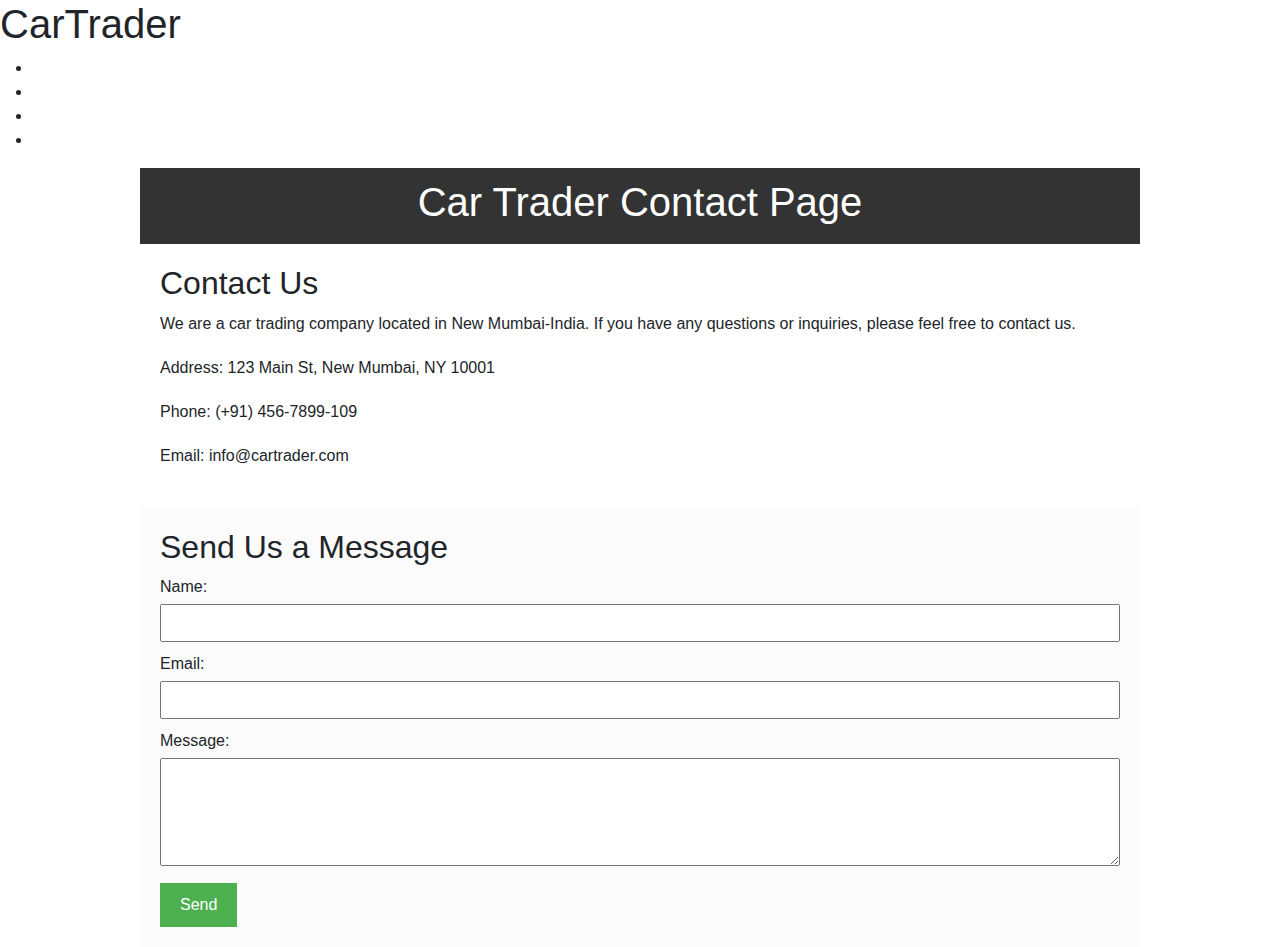
<file: contact_va.html>
<!DOCTYPE html>
<html lang="en">

<head>
    <meta charset="UTF-8">
    <meta name="viewport" content="width=device-width, initial-scale=1.0">
    <title>Car Trader Contact Page</title>
    <link href="https://cdn.jsdelivr.net/npm/bootstrap@5.3.3/dist/css/bootstrap.min.css" rel="stylesheet" integrity="sha384-QWTKZyjpPEjISv5WaRU9OFeRpok6YctnYmDr5pNlyT2bRjXh0JMhjY6hW+ALEwIH" crossorigin="anonymous">
    <style>
        body {
            font-family: Arial, sans-serif;
            background-image: url(https://www.chromethemer.com/wallpapers/chromebook-wallpapers/images/960/lamborghini-car-chromebook-wallpaper.jpg);
            background-repeat: no-repeat;
            background-size: cover;
        }

        .container {
            width: 80%;
            margin: auto;
            overflow: hidden;
        }

        .header {
            background-color: #333;
            color: white;
            padding: 10px;
            text-align: center;
        }

        .content {
            padding: 20px;
        }

        .content h2 {
            margin-bottom: 10px;
        }

        .content p {
            margin-bottom: 20px;
        }

        .contact-form {
            background-color: rgba(245, 245, 245, 0.39);
            padding: 20px;
        }

        .contact-form label {
            display: block;
            margin-bottom: 5px;
        }

        .contact-form input[type="text"],
        .contact-form input[type="email"] {
            width: 100%;
            padding: 5px;
            margin-bottom: 10px;
        }

        .contact-form textarea {
            width: 100%;
            padding: 5px;
            margin-bottom: 10px;
        }

        .contact-form input[type="submit"] {
            background-color: #4CAF50;
            color: white;
            padding: 10px 20px;
            border: none;
            cursor: pointer;
        }

        .contact-form input[type="submit"]:hover {
            background-color: #45a049;
        }

        /* Navbar link styles */
        nav ul li a {
            color: white;
            font-size: 16px;
            text-decoration: none;
            transition: color 0.3s, font-size 0.3s;
        }

        nav ul li a:hover {
            color: yellow;
            font-size: 18px;
        }
    </style>
</head>

<body>
    <header>
        <div class="header-content">
            <h1>CarTrader</h1>
            <nav>
                <ul>
                    <li><a href="#home">Home</a></li>
                    <li><a href="feature_car.html">Featured Cars</a></li>
                    <li><a href="sell_car.html">Sell Your Car</a></li>
                    <li><a href="contact_va.html">Contact</a></li>
                </ul>
            </nav>
        </div>
    </header>

    <div class="container">
        <div class="header">
            <h1>Car Trader Contact Page</h1>
        </div>
        <div class="content">
            <h2>Contact Us</h2>
            <p>We are a car trading company located in New Mumbai-India. If you have any questions or inquiries, please feel free to contact us.</p>
            <p>Address: 123 Main St, New Mumbai, NY 10001</p>
            <p>Phone: (+91) 456-7899-109</p>
            <p>Email: info@cartrader.com</p>
        </div>
        <div class="contact-form">
            <h2>Send Us a Message</h2>
            <form id="contactForm">
                <label for="name">Name:</label>
                <input type="text" id="name" name="name" required>
                <label for="email">Email:</label>
                <input type="email" id="email" name="email" required>
                <label for="message">Message:</label>
                <textarea id="message" name="message" rows="4" required></textarea>
                <input type="submit" value="Send">
            </form>
        </div>
    </div>

    <script>
        document.getElementById('contactForm').addEventListener('submit', function (event) {
            event.preventDefault(); // Prevent the default form submission

            // Get form values
            var name = document.getElementById('name').value;
            var email = document.getElementById('email').value;
            var message = document.getElementById('message').value;

            // Simple form validation
            if (name === '' || email === '' || message === '') {
                alert('Please fill in all fields.');
                return;
            }

            // If validation passes, show a success message
            alert('Thank you, ' + name + '! Your message has been sent successfully.');
        });
    </script>
    <script src="https://cdn.jsdelivr.net/npm/bootstrap@5.3.3/dist/js/bootstrap.bundle.min.js" integrity="sha384-YvpcrYf0tY3lHB60NNkmXc5s9fDVZLESaAA55NDzOxhy9GkcIdslK1eN7N6jIeHz" crossorigin="anonymous"></script>
</body>

</html>
</file>
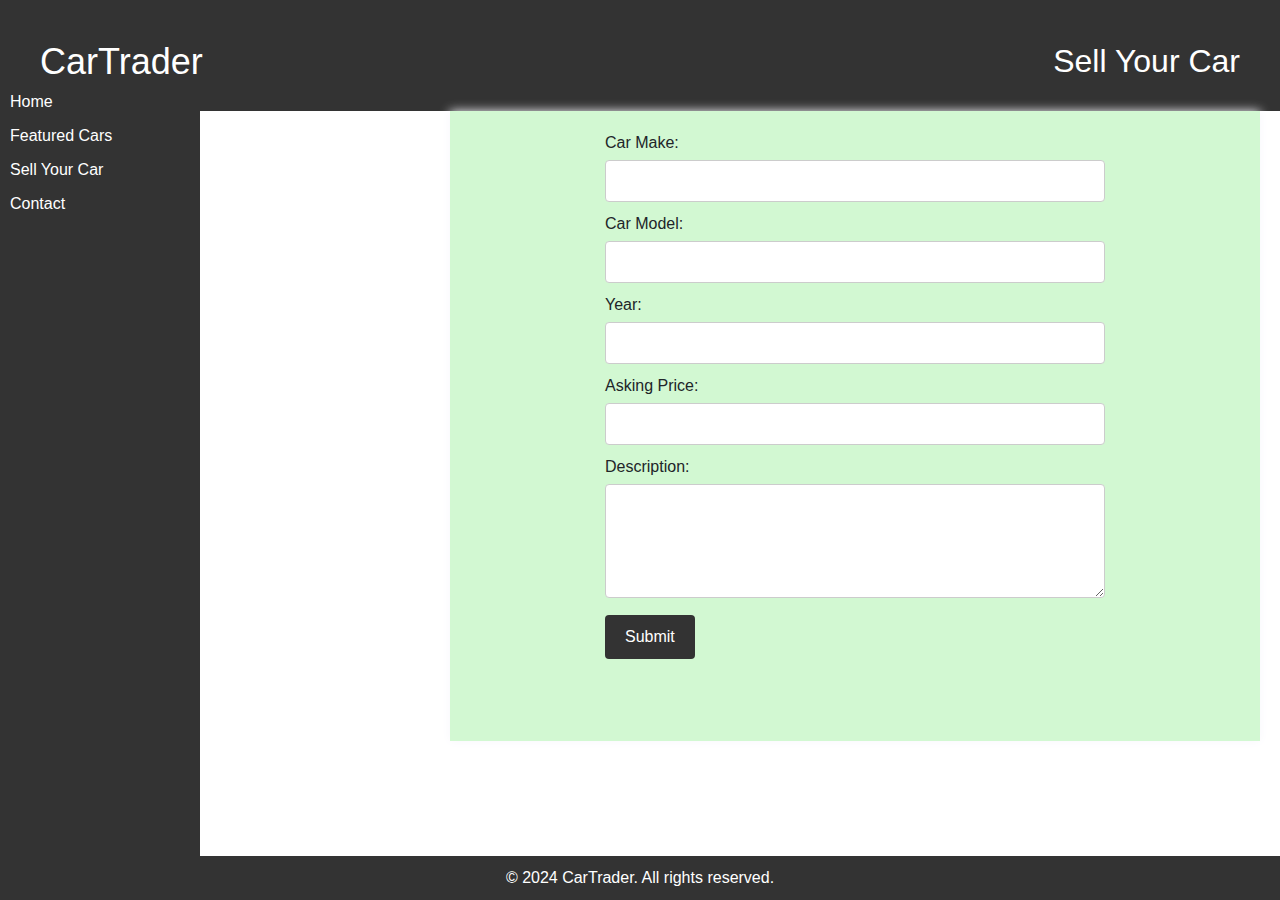
<file: sell_car.html>
<!DOCTYPE html>
<html lang="en">
<head>
    <meta charset="UTF-8">
    <meta name="viewport" content="width=device-width, initial-scale=1.0">
    <title>Sell Your Car</title>
    <link href="https://cdn.jsdelivr.net/npm/bootstrap@5.3.3/dist/css/bootstrap.min.css" rel="stylesheet" integrity="sha384-QWTKZyjpPEjISv5WaRU9OFeRpok6YctnYmDr5pNlyT2bRjXh0JMhjY6hW+ALEwIH" crossorigin="anonymous">
    <style>
        body {
            font-family: Arial, sans-serif;
            margin: 0;
            padding: 0;
            background-image: url(https://wallpaperbat.com/img/193621-super-car-wallpaper-top-free-super-car-background.jpg);
            background-repeat: no-repeat;
            background-size: cover;
        }

        header {
            background-color: #333;
            color: white;
            padding: 20px;
            text-align: center;
        }

        .header-content {
            display: flex;
            justify-content: space-between;
            align-items: center;
            padding: 0 20px;
        }

        .logo {
            font-size: 36px; /* Increased font size for CarTrader */
        }

        h1 {
            font-size: 32px; /* Increased font size for Sell Your Car and centered */
            margin-top: 20px; /* Added margin to center align Sell Your Car */
        }

        main {
            padding: 20px;
        }

        form {
            max-width: 500px;
            margin: auto;
        }

        label {
            display: block;
            margin-bottom: 5px;
        }

        input[type="text"],
        input[type="number"],
        textarea {
            width: 100%;
            padding: 8px;
            margin-bottom: 10px;
            border: 1px solid #ccc;
            border-radius: 4px;
            box-sizing: border-box;
        }

        button {
            background-color: #333;
            color: white;
            padding: 10px 20px;
            border: none;
            border-radius: 4px;
            cursor: pointer;
        }

        button:hover {
            background-color: #555;
        }

        footer {
            background-color: #333;
            color: white;
            text-align: center;
            padding: 10px;
            position: fixed;
            bottom: 0;
            width: 100%;
        }

        .box {
            height: 70vh;
            width: 90vh;
            background-color: rgba(131, 237, 131, 0.363);
            margin-left: 450px;
            box-shadow: 0 0 10px rgb(247, 246, 251);
        }

        /* Navbar styles */
        nav {
            background-color: #333;
            padding: 10px;
            width: 200px;
            position: fixed;
            top: 80px;
            left: 0;
            bottom: 0;
            overflow-y: auto;
        }

        nav ul {
            list-style-type: none;
            padding: 0;
            margin: 0;
        }

        nav ul li {
            margin-bottom: 10px;
        }

        nav ul li a {
            color: white;
            text-decoration: none;
            font-size: 16px;
            transition: color 0.3s, font-size 0.3s;
        }

        nav ul li a:hover {
            color: yellow;
            font-size: 18px;
        }
    </style>
</head>
<body>
    <header>
        <div class="header-content">
            <h1 class="logo">CarTrader</h1>
            <!-- Moved Sell Your Car to the middle and adjusted font size -->
            <h1>Sell Your Car</h1>
        </div>
    </header>
    <nav>
        <ul>
            <li><a href="#home">Home</a></li>
            <li><a href="feature_car.html">Featured Cars</a></li>
            <li><a href="sell_car.html">Sell Your Car</a></li>
            <li><a href="contact_va.html">Contact</a></li>
        </ul>
    </nav>
    <div class="box">
        <main>
            <form id="sellCarForm">
                <label for="make">Car Make:</label>
                <input type="text" id="make" name="make" required>
                <label for="model">Car Model:</label>
                <input type="text" id="model" name="model" required>
                <label for="year">Year:</label>
                <input type="number" id="year" name="year" min="1900" max="2099" required>
                <label for="price">Asking Price:</label>
                <input type="number" id="price" name="price" min="0" required>
                <label for="description">Description:</label>
                <textarea id="description" name="description" rows="4" required></textarea>
                <button type="submit">Submit</button>
            </form>
        </main>
    </div>
    <footer>
        &copy; 2024 CarTrader. All rights reserved.
    </footer>

    <script>
        document.getElementById('sellCarForm').addEventListener('submit', function(event) {
            event.preventDefault(); // Prevent the default form submission

            // Get form values
            var make = document.getElementById('make').value;
            var model = document.getElementById('model').value;
            var year = document.getElementById('year').value;
            var price = document.getElementById('price').value;
            var description = document.getElementById('description').value;

            // Simple form validation
            if (make === '' || model === '' || year === '' || price === '' || description === '') {
                alert('Please fill in all fields.');
                return;
            }

            // If validation passes, show a success message
            alert('Thank you for submitting your car details! Our team will contact you soon.');
        });
    </script>
    <script src="https://cdn.jsdelivr.net/npm/bootstrap@5.3.3/dist/js/bootstrap.bundle.min.js" integrity="sha384-YvpcrYf0tY3lHB60NNkmXc5s9fDVZLESaAA55NDzOxhy9GkcIdslK1eN7N6jIeHz" crossorigin="anonymous"></script>
</body>
</html>
</file>
